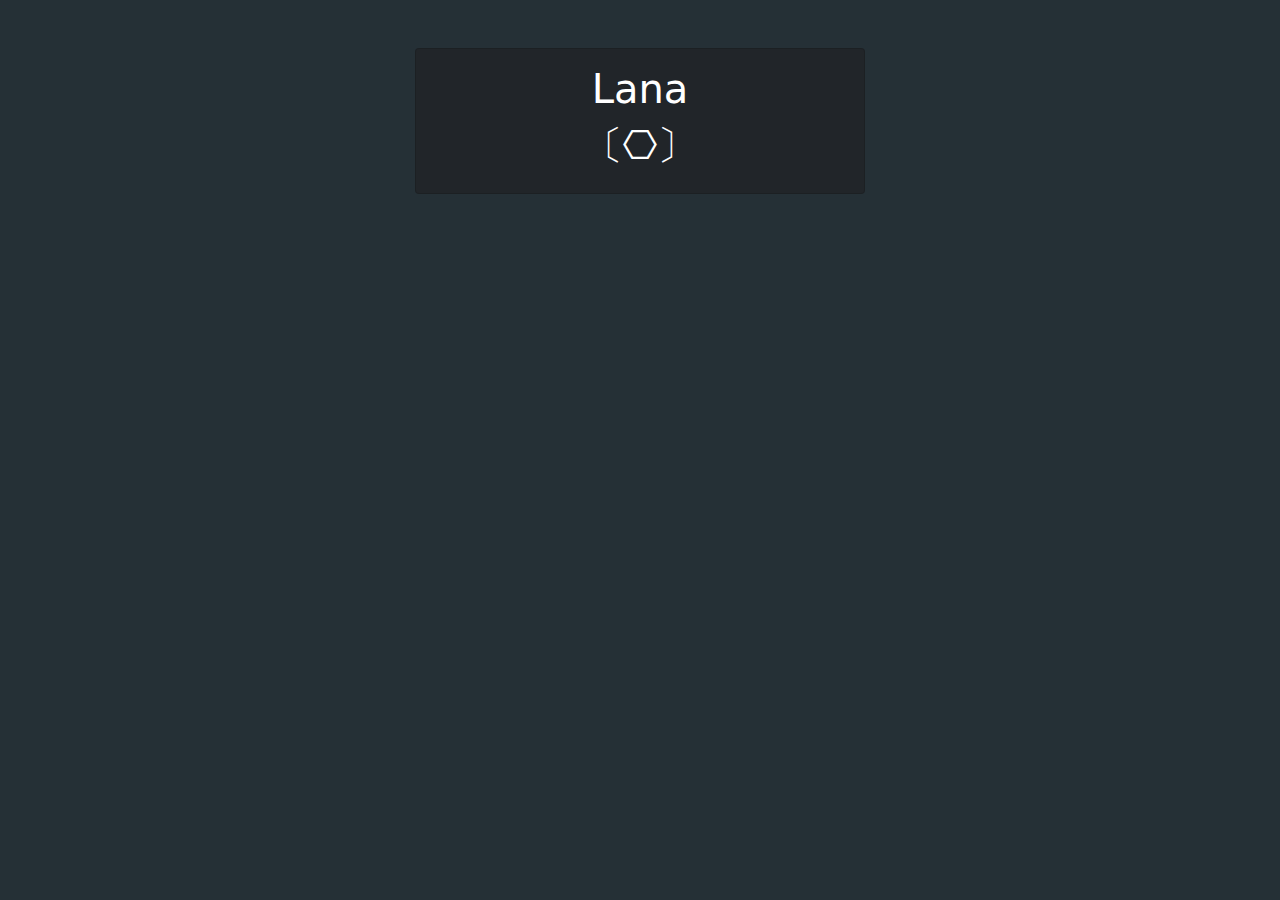
<file: ProtoSymbol.html>
<!doctype html>
<html lang="en">
  <head>
    <!-- Required meta tags -->
    <meta charset="utf-8">
    <meta name="viewport" content="width=device-width, initial-scale=1">

    <!-- Bootstrap CSS -->
    <link href="css/bootstrap.css" rel="stylesheet">
    <link href="icons/bootstrap-icons.css" rel="stylesheet">
    <link href="paw-icon/css/paw.css" rel="stylesheet">
    <link href="proto-icon.png" rel="icon">
    <style>
      body {background-color:#253036;}
      .card { width: 450px;}
    </style>
    <title>Lana Symbols</title>
  </head>
  <body>
  <div class="container">
    <div class="row my-5">
      <div class="col-md">
        <div class="card bg-dark mx-auto text-white">
          <div class="card-body">
            <h1 class="card-title text-center">Lana</h1>
            <h1 class="card-title text-center">〔⎔〕</h1>
          </div>
        </div>
      </div>
    </div> 
  </div>
    <!--Bootstrap Bundle-->
    <script src="js/bootstrap.bundle.js"></script>

    <script type="text/javascript">
      (function() {
        var blinks = document.getElementsByTagName('blink');
        var visibility = 'hidden';
        window.setInterval(function() {
          for (var i = blinks.length - 1; i >= 0; i--) {
            blinks[i].style.visibility = visibility;
          }
          visibility = (visibility === 'visible') ? 'hidden' : 'visible';
        }, 500);
      })();
    </script>

  </body>
</html>
</file>
<file: paw-icon/css/paw.css>
/*!
 * Font Awesome Free 5.15.1 by @fontawesome - https://fontawesome.com
 * License - https://fontawesome.com/license/free (Icons: CC BY 4.0, Fonts: SIL OFL 1.1, Code: MIT License)
 */
.fa,
.fas,
.far,
.fal,
.fad,
.fab {
  -moz-osx-font-smoothing: grayscale;
  -webkit-font-smoothing: antialiased;
  display: inline-block;
  font-style: normal;
  font-variant: normal;
  text-rendering: auto;
  line-height: 1; }

.fa-lg {
  font-size: 1.33333em;
  line-height: 0.75em;
  vertical-align: -.0667em; }

.fa-xs {
  font-size: .75em; }

.fa-sm {
  font-size: .875em; }

.fa-1x {
  font-size: 1em; }

.fa-2x {
  font-size: 2em; }

.fa-3x {
  font-size: 3em; }

.fa-4x {
  font-size: 4em; }

.fa-5x {
  font-size: 5em; }

.fa-6x {
  font-size: 6em; }

.fa-7x {
  font-size: 7em; }

.fa-8x {
  font-size: 8em; }

.fa-9x {
  font-size: 9em; }

.fa-10x {
  font-size: 10em; }

.fa-fw {
  text-align: center;
  width: 1.25em; }

.fa-ul {
  list-style-type: none;
  margin-left: 2.5em;
  padding-left: 0; }
  .fa-ul > li {
    position: relative; }

.fa-li {
  left: -2em;
  position: absolute;
  text-align: center;
  width: 2em;
  line-height: inherit; }

.fa-border {
  border: solid 0.08em #eee;
  border-radius: .1em;
  padding: .2em .25em .15em; }

.fa-pull-left {
  float: left; }

.fa-pull-right {
  float: right; }

.fa.fa-pull-left,
.fas.fa-pull-left,
.far.fa-pull-left,
.fal.fa-pull-left,
.fab.fa-pull-left {
  margin-right: .3em; }

.fa.fa-pull-right,
.fas.fa-pull-right,
.far.fa-pull-right,
.fal.fa-pull-right,
.fab.fa-pull-right {
  margin-left: .3em; }

.fa-spin {
  -webkit-animation: fa-spin 2s infinite linear;
          animation: fa-spin 2s infinite linear; }

.fa-pulse {
  -webkit-animation: fa-spin 1s infinite steps(8);
          animation: fa-spin 1s infinite steps(8); }

@-webkit-keyframes fa-spin {
  0% {
    -webkit-transform: rotate(0deg);
            transform: rotate(0deg); }
  100% {
    -webkit-transform: rotate(360deg);
            transform: rotate(360deg); } }

@keyframes fa-spin {
  0% {
    -webkit-transform: rotate(0deg);
            transform: rotate(0deg); }
  100% {
    -webkit-transform: rotate(360deg);
            transform: rotate(360deg); } }

.fa-rotate-90 {
  -ms-filter: "progid:DXImageTransform.Microsoft.BasicImage(rotation=1)";
  -webkit-transform: rotate(90deg);
          transform: rotate(90deg); }

.fa-rotate-180 {
  -ms-filter: "progid:DXImageTransform.Microsoft.BasicImage(rotation=2)";
  -webkit-transform: rotate(180deg);
          transform: rotate(180deg); }

.fa-rotate-270 {
  -ms-filter: "progid:DXImageTransform.Microsoft.BasicImage(rotation=3)";
  -webkit-transform: rotate(270deg);
          transform: rotate(270deg); }

.fa-flip-horizontal {
  -ms-filter: "progid:DXImageTransform.Microsoft.BasicImage(rotation=0, mirror=1)";
  -webkit-transform: scale(-1, 1);
          transform: scale(-1, 1); }

.fa-flip-vertical {
  -ms-filter: "progid:DXImageTransform.Microsoft.BasicImage(rotation=2, mirror=1)";
  -webkit-transform: scale(1, -1);
          transform: scale(1, -1); }

.fa-flip-both, .fa-flip-horizontal.fa-flip-vertical {
  -ms-filter: "progid:DXImageTransform.Microsoft.BasicImage(rotation=2, mirror=1)";
  -webkit-transform: scale(-1, -1);
          transform: scale(-1, -1); }

:root .fa-rotate-90,
:root .fa-rotate-180,
:root .fa-rotate-270,
:root .fa-flip-horizontal,
:root .fa-flip-vertical,
:root .fa-flip-both {
  -webkit-filter: none;
          filter: none; }

.fa-stack {
  display: inline-block;
  height: 2em;
  line-height: 2em;
  position: relative;
  vertical-align: middle;
  width: 2.5em; }

.fa-stack-1x,
.fa-stack-2x {
  left: 0;
  position: absolute;
  text-align: center;
  width: 100%; }

.fa-stack-1x {
  line-height: inherit; }

.fa-stack-2x {
  font-size: 2em; }

.fa-inverse {
  color: #fff; }

/* Font Awesome uses the Unicode Private Use Area (PUA) to ensure screen
readers do not read off random characters that represent icons */

.fa-paw:before {
  content: "\f1b0"; }

@font-face {
  font-family: 'Font Awesome 5 Free';
  font-style: normal;
  font-weight: 900;
  font-display: block;
  src: url("../webfonts/fa-solid-900.eot");
  src: url("../webfonts/fa-solid-900.eot?#iefix") format("embedded-opentype"), url("../webfonts/fa-solid-900.woff2") format("woff2"), url("../webfonts/fa-solid-900.woff") format("woff"), url("../webfonts/fa-solid-900.ttf") format("truetype"), url("../webfonts/fa-solid-900.svg#fontawesome") format("svg"); }

.fa,
.fas {
  font-family: 'Font Awesome 5 Free';
  font-weight: 900; }
</file>
